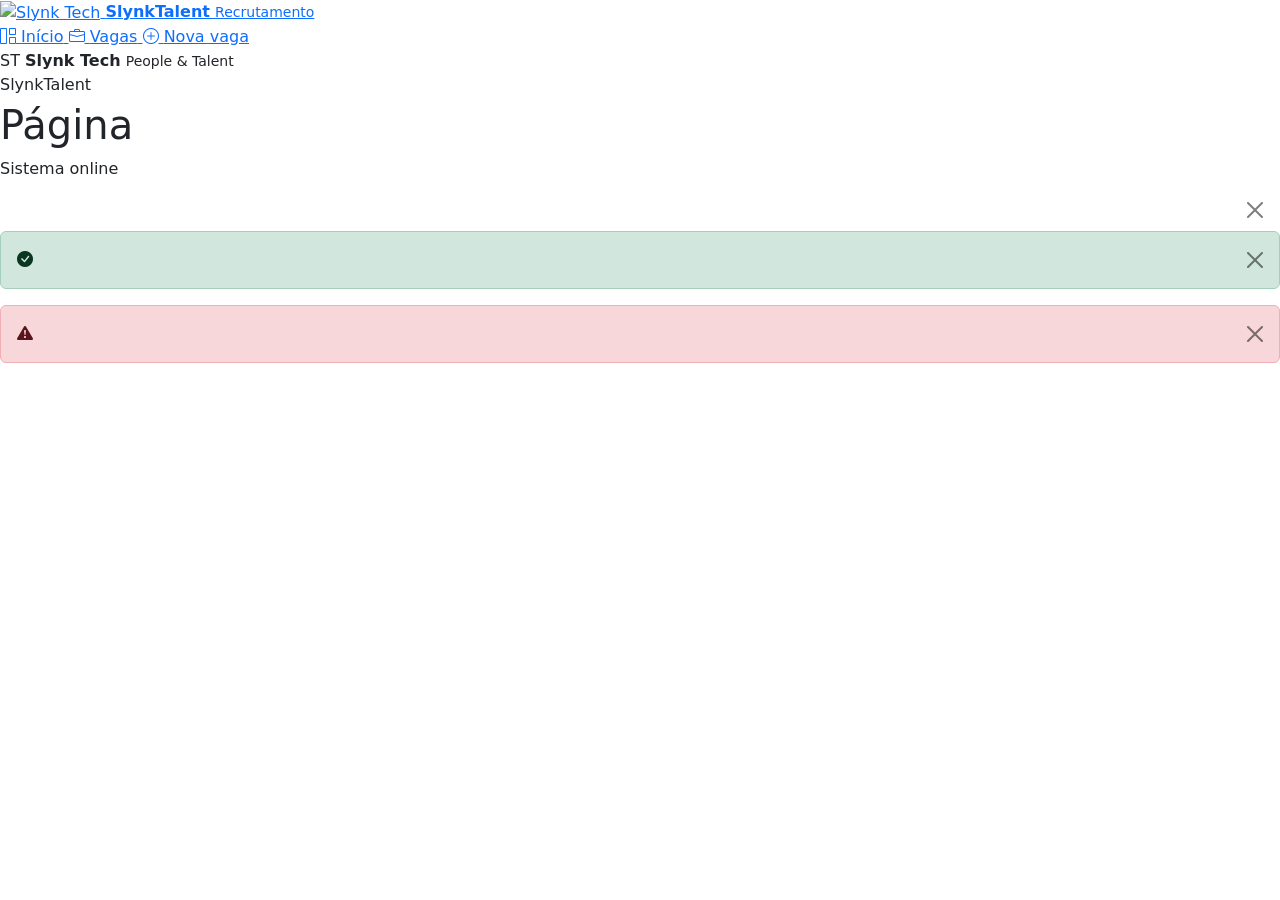
<file: src/main/resources/templates/fragments/layout.html>
<!DOCTYPE html>
<html lang="pt-BR" xmlns:th="http://www.thymeleaf.org">
<head th:fragment="head(title)">
    <meta charset="UTF-8">
    <meta name="viewport" content="width=device-width, initial-scale=1">
    <meta name="color-scheme" content="light">
    <title th:text="${title} + ' | SlynkTalent'">SlynkTalent</title>

    <link href="https://cdn.jsdelivr.net/npm/bootstrap@5.3.3/dist/css/bootstrap.min.css" rel="stylesheet">
    <link href="https://cdn.jsdelivr.net/npm/bootstrap-icons@1.11.3/font/bootstrap-icons.min.css" rel="stylesheet">
    <link rel="stylesheet" th:href="@{/css/theme.css}">
    <link rel="stylesheet" th:href="@{/css/base.css}">
    <link rel="stylesheet" th:href="@{/css/layout.css}">
    <link rel="stylesheet" th:href="@{/css/components.css}">
    <link rel="stylesheet" th:href="@{/css/tables.css}">
    <link rel="stylesheet" th:href="@{/css/details.css}">
    <link rel="stylesheet" th:href="@{/css/responsive.css}">
</head>
<body>

<aside class="app-sidebar" th:fragment="sidebar(active)">
    <a class="brand" th:href="@{/}">
        <span class="brand-logo-frame">
            <img th:src="@{/img/slynk-logo.jpeg}" alt="Slynk Tech">
        </span>
        <span class="brand-copy">
            <strong>SlynkTalent</strong>
            <small>Recrutamento</small>
        </span>
    </a>

    <nav class="sidebar-nav" aria-label="Navegação principal">
        <a th:href="@{/}" class="nav-link-app" th:classappend="${active == 'inicio'} ? ' active' : ''">
            <i class="bi bi-grid-1x2"></i>
            <span>Início</span>
        </a>

        <a th:href="@{/vagas}" class="nav-link-app" th:classappend="${active == 'vagas'} ? ' active' : ''">
            <i class="bi bi-briefcase"></i>
            <span>Vagas</span>
        </a>

        <a th:href="@{/cadastrarVaga}" class="nav-link-app" th:classappend="${active == 'cadastrar'} ? ' active' : ''">
            <i class="bi bi-plus-circle"></i>
            <span>Nova vaga</span>
        </a>
    </nav>

    <div class="sidebar-footer">
        <div class="sidebar-company">
            <span class="company-avatar">ST</span>
            <span>
                <strong>Slynk Tech</strong>
                <small>People & Talent</small>
            </span>
        </div>
    </div>
</aside>

<header class="app-topbar" th:fragment="topbar(title, subtitle)">
    <div>
        <button class="mobile-menu-button d-lg-none" type="button" data-mobile-menu aria-label="Abrir menu">
            <i class="bi bi-list"></i>
        </button>
        <p class="eyebrow mb-1">SlynkTalent</p>
        <h1 class="page-title" th:text="${title}">Página</h1>
        <p class="page-subtitle mb-0" th:if="${subtitle != null}" th:text="${subtitle}"></p>
    </div>

    <div class="topbar-actions">
        <span class="status-pill">
            <span class="status-dot"></span>
            Sistema online
        </span>
    </div>
</header>

<div th:fragment="flash" class="flash-area">
    <div th:if="${mensagem != null}" class="alert app-alert alert-dismissible fade show" role="alert"
         th:classappend="${#strings.startsWith(mensagem, 'Verifique')} ? ' alert-warning' : ' alert-success'">
        <i class="bi"
           th:classappend="${#strings.startsWith(mensagem, 'Verifique')} ? ' bi-exclamation-triangle-fill' : ' bi-check-circle-fill'"></i>
        <span th:text="${mensagem}"></span>
        <button type="button" class="btn-close" data-bs-dismiss="alert" aria-label="Fechar"></button>
    </div>

    <div th:if="${sucess != null}" class="alert app-alert alert-success alert-dismissible fade show" role="alert">
        <i class="bi bi-check-circle-fill"></i>
        <span th:text="${sucess}"></span>
        <button type="button" class="btn-close" data-bs-dismiss="alert" aria-label="Fechar"></button>
    </div>

    <div th:if="${mensagemErro != null}" class="alert app-alert alert-danger alert-dismissible fade show" role="alert">
        <i class="bi bi-exclamation-triangle-fill"></i>
        <span th:text="${mensagemErro}"></span>
        <button type="button" class="btn-close" data-bs-dismiss="alert" aria-label="Fechar"></button>
    </div>
</div>

<th:block th:fragment="scripts">
    <div class="mobile-backdrop" data-mobile-backdrop></div>
    <script src="https://cdn.jsdelivr.net/npm/bootstrap@5.3.3/dist/js/bootstrap.bundle.min.js"></script>
    <script th:src="@{/js/slynk.js}"></script>
</th:block>

</body>
</html>
</file>
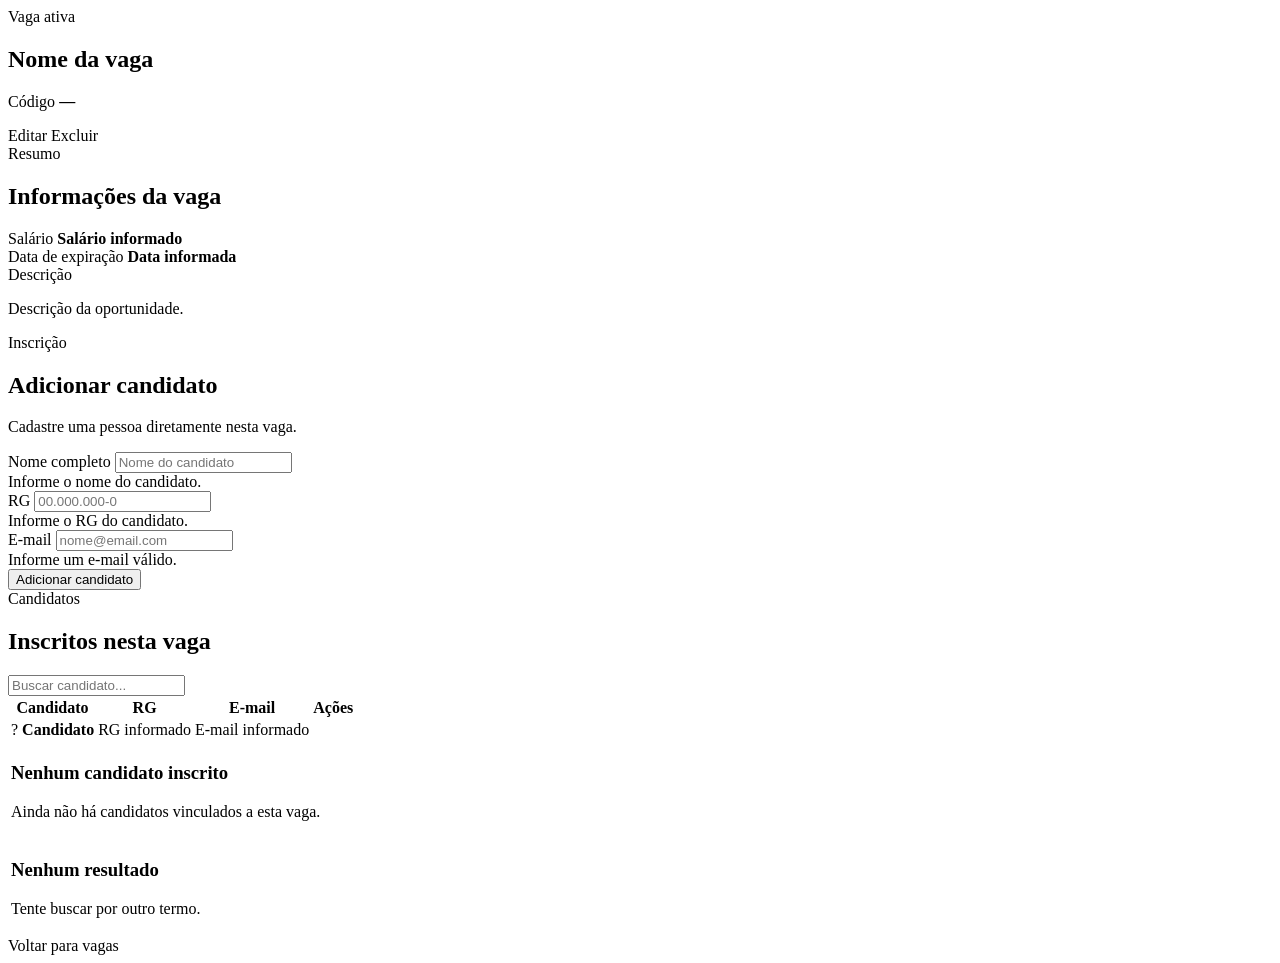
<file: src/main/resources/templates/vaga/detalhesVaga.html>
<!DOCTYPE html>
<html lang="pt-BR" xmlns:th="http://www.thymeleaf.org">
<head th:replace="~{fragments/layout :: head('Detalhes da vaga')}"></head>
<body>
<div class="app-shell">
    <aside th:replace="~{fragments/layout :: sidebar('vagas')}"></aside>

    <main class="app-main">
        <header th:replace="~{fragments/layout :: topbar('Detalhes da vaga', 'Visualize a oportunidade e os candidatos inscritos.')}"></header>

        <section class="content-container">
            <div th:replace="~{fragments/layout :: flash}"></div>

            <div class="details-header app-card">
                <div class="details-title">
                    <span class="job-avatar large"><i class="bi bi-briefcase-fill"></i></span>
                    <div>
                        <span class="section-kicker">Vaga ativa</span>
                        <h2 th:text="${vaga.nome}">Nome da vaga</h2>
                        <p class="mb-0">Código <strong th:text="${vaga.codigo}">—</strong></p>
                    </div>
                </div>

                <div class="details-actions">
                    <a th:href="@{/editar-vaga(codigo=${vaga.codigo})}" class="btn app-btn-secondary">
                        <i class="bi bi-pencil"></i> Editar
                    </a>
                    <a th:href="@{/deletarVaga(codigo=${vaga.codigo})}" class="btn app-btn-danger"
                       data-confirm-delete="Tem certeza que deseja excluir esta vaga?">
                        <i class="bi bi-trash3"></i> Excluir
                    </a>
                </div>
            </div>

            <div class="details-grid">
                <section class="app-card details-card">
                    <div class="card-heading compact">
                        <div>
                            <span class="section-kicker">Resumo</span>
                            <h2>Informações da vaga</h2>
                        </div>
                    </div>

                    <div class="info-grid">
                        <div class="info-item">
                            <span>Salário</span>
                            <strong th:text="${vaga.salario}">Salário informado</strong>
                        </div>
                        <div class="info-item">
                            <span>Data de expiração</span>
                            <strong th:text="${vaga.data}">Data informada</strong>
                        </div>
                        <div class="info-item full">
                            <span>Descrição</span>
                            <p th:text="${vaga.descricao}">Descrição da oportunidade.</p>
                        </div>
                    </div>
                </section>

                <section class="app-card candidate-form-card" aria-labelledby="candidate-form-title">
                    <div class="card-heading compact">
                        <div>
                            <span class="section-kicker">Inscrição</span>
                            <h2 id="candidate-form-title">Adicionar candidato</h2>
                            <p>Cadastre uma pessoa diretamente nesta vaga.</p>
                        </div>
                    </div>

                    <form th:action="@{/{codigo}(codigo=${vaga.codigo})}" method="post"
                          class="needs-validation" novalidate>
                        <div class="mb-3">
                            <label for="nomeCandidato" class="form-label">Nome completo</label>
                            <input id="nomeCandidato" name="nomeCandidato" class="form-control app-input"
                                   type="text" placeholder="Nome do candidato" autocomplete="name" required>
                            <div class="invalid-feedback">Informe o nome do candidato.</div>
                        </div>

                        <div class="mb-3">
                            <label for="rg" class="form-label">RG</label>
                            <input id="rg" name="rg" class="form-control app-input"
                                   type="text" placeholder="00.000.000-0" autocomplete="off" required>
                            <div class="invalid-feedback">Informe o RG do candidato.</div>
                        </div>

                        <div class="mb-4">
                            <label for="email" class="form-label">E-mail</label>
                            <input id="email" name="email" class="form-control app-input"
                                   type="email" placeholder="nome@email.com" autocomplete="email" required>
                            <div class="invalid-feedback">Informe um e-mail válido.</div>
                        </div>

                        <button type="submit" class="btn app-btn-primary w-100">
                            <i class="bi bi-person-plus"></i>
                            Adicionar candidato
                        </button>
                    </form>
                </section>
            </div>

            <section class="app-card table-card mt-4">
                <div class="table-toolbar">
                    <div>
                        <span class="section-kicker">Candidatos</span>
                        <h2 class="section-title small-title">Inscritos nesta vaga</h2>
                    </div>
                    <div class="search-box">
                        <i class="bi bi-search"></i>
                        <input type="search" placeholder="Buscar candidato..." aria-label="Buscar candidato" data-table-search>
                    </div>
                </div>

                <div class="table-responsive">
                    <table class="table app-table align-middle mb-0" data-search-table>
                        <thead>
                        <tr>
                            <th>Candidato</th>
                            <th>RG</th>
                            <th>E-mail</th>
                            <th class="text-end">Ações</th>
                        </tr>
                        </thead>
                        <tbody>
                        <tr th:each="candidato : ${candidatos}">
                            <td>
                                <div class="candidate-cell">
                                    <span class="candidate-avatar"
                                          th:text="${#strings.isEmpty(candidato.nomeCandidato) ? '?' : #strings.substring(candidato.nomeCandidato, 0, 1)}">?</span>
                                    <strong th:text="${candidato.nomeCandidato}">Candidato</strong>
                                </div>
                            </td>
                            <td th:text="${candidato.rg}">RG informado</td>
                            <td>
                                <a class="email-link" th:href="'mailto:' + ${candidato.email}"
                                   th:text="${candidato.email}">E-mail informado</a>
                            </td>
                            <td>
                                <div class="table-actions">
                                    <a class="btn btn-sm action-btn danger"
                                       th:href="@{/deletarCandidato(rg=${candidato.rg})}"
                                       data-confirm-delete="Remover este candidato da vaga?"
                                       title="Remover candidato" aria-label="Remover candidato">
                                        <i class="bi bi-trash3"></i>
                                    </a>
                                </div>
                            </td>
                        </tr>

                        <tr th:if="${candidatos == null || #lists.isEmpty(candidatos)}">
                            <td colspan="4">
                                <div class="empty-state compact">
                                    <span class="empty-icon"><i class="bi bi-people"></i></span>
                                    <h3>Nenhum candidato inscrito</h3>
                                    <p>Ainda não há candidatos vinculados a esta vaga.</p>
                                </div>
                            </td>
                        </tr>

                        <tr class="d-none" data-search-empty>
                            <td colspan="4">
                                <div class="empty-state compact">
                                    <span class="empty-icon"><i class="bi bi-search"></i></span>
                                    <h3>Nenhum resultado</h3>
                                    <p>Tente buscar por outro termo.</p>
                                </div>
                            </td>
                        </tr>
                        </tbody>
                    </table>
                </div>
            </section>

            <div class="mt-4">
                <a th:href="@{/vagas}" class="text-link">
                    <i class="bi bi-arrow-left"></i>
                    Voltar para vagas
                </a>
            </div>
        </section>
    </main>
</div>

<th:block th:replace="~{fragments/layout :: scripts}"></th:block>
</body>
</html>
</file>
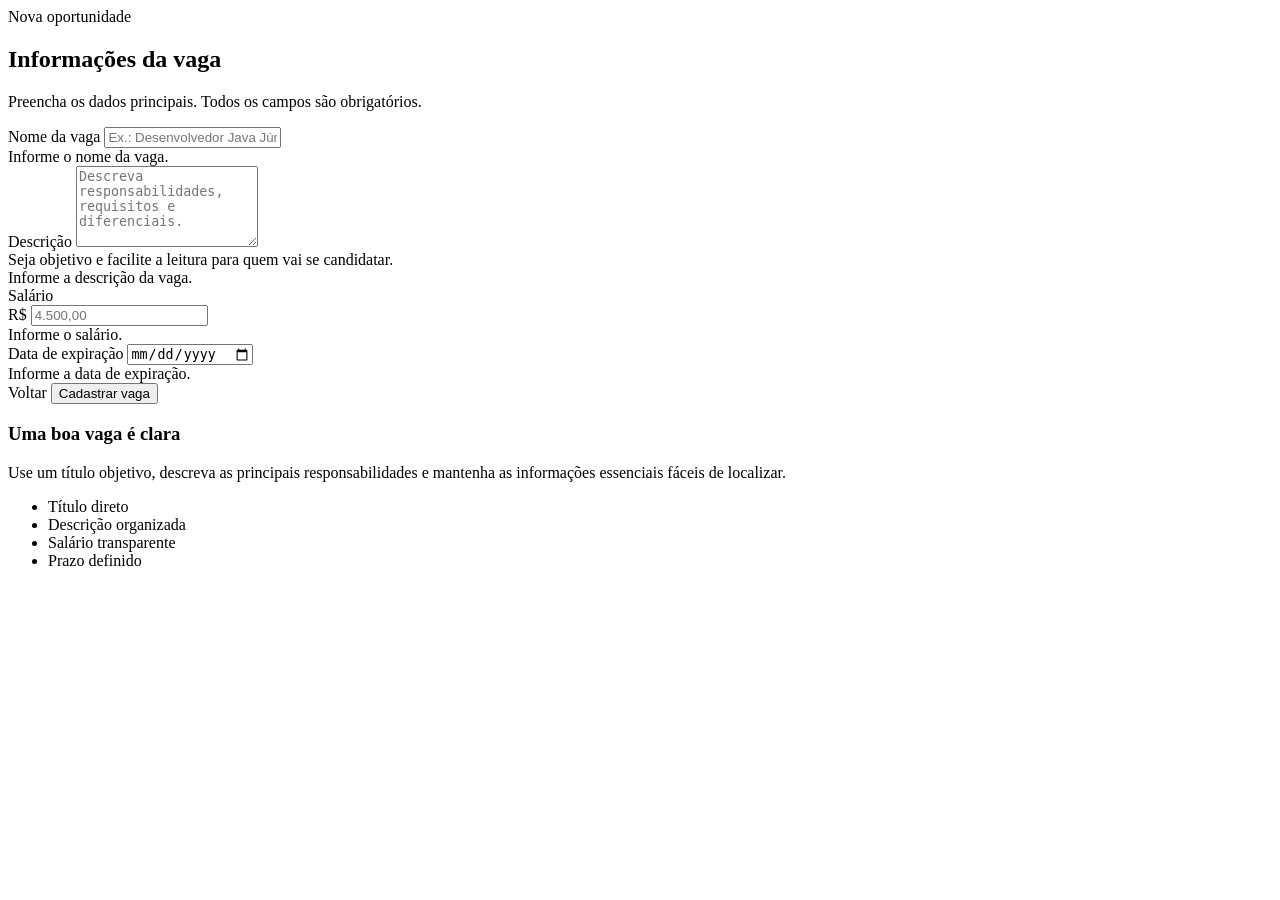
<file: src/main/resources/templates/vaga/formVaga.html>
<!DOCTYPE html>
<html lang="pt-BR" xmlns:th="http://www.thymeleaf.org">
<head th:replace="~{fragments/layout :: head('Cadastrar vaga')}"></head>
<body>
<div class="app-shell">
    <aside th:replace="~{fragments/layout :: sidebar('cadastrar')}"></aside>

    <main class="app-main">
        <header th:replace="~{fragments/layout :: topbar('Cadastrar vaga', 'Publique uma nova oportunidade para o time de recrutamento.')}"></header>

        <section class="content-container">
            <div th:replace="~{fragments/layout :: flash}"></div>

            <div class="content-grid form-page-grid">
                <section class="app-card form-card">
                    <div class="card-heading">
                        <div>
                            <span class="section-kicker">Nova oportunidade</span>
                            <h2>Informações da vaga</h2>
                            <p>Preencha os dados principais. Todos os campos são obrigatórios.</p>
                        </div>
                        <span class="icon-badge"><i class="bi bi-briefcase-fill"></i></span>
                    </div>

                    <form th:action="@{/cadastrarVaga}" method="post" class="needs-validation" novalidate>
                        <div class="row g-4">
                            <div class="col-12">
                                <label for="nome" class="form-label">Nome da vaga</label>
                                <input id="nome" name="nome" type="text" class="form-control app-input"
                                       placeholder="Ex.: Desenvolvedor Java Júnior" required maxlength="120">
                                <div class="invalid-feedback">Informe o nome da vaga.</div>
                            </div>

                            <div class="col-12">
                                <label for="descricao" class="form-label">Descrição</label>
                                <textarea id="descricao" name="descricao" class="form-control app-input"
                                          rows="5" placeholder="Descreva responsabilidades, requisitos e diferenciais."
                                          required></textarea>
                                <div class="form-hint">Seja objetivo e facilite a leitura para quem vai se candidatar.</div>
                                <div class="invalid-feedback">Informe a descrição da vaga.</div>
                            </div>

                            <div class="col-md-6">
                                <label for="salario" class="form-label">Salário</label>
                                <div class="input-group app-input-group">
                                    <span class="input-group-text">R$</span>
                                    <input id="salario" name="salario" type="text" class="form-control app-input"
                                           placeholder="4.500,00" required inputmode="decimal">
                                </div>
                                <div class="invalid-feedback">Informe o salário.</div>
                            </div>

                            <div class="col-md-6">
                                <label for="data" class="form-label">Data de expiração</label>
                                <input id="data" name="data" type="date" class="form-control app-input" required>
                                <div class="invalid-feedback">Informe a data de expiração.</div>
                            </div>
                        </div>

                        <div class="form-actions">
                            <a th:href="@{/vagas}" class="btn btn-light app-btn-secondary">
                                <i class="bi bi-arrow-left"></i>
                                Voltar
                            </a>

                            <button type="submit" class="btn app-btn-primary">
                                <i class="bi bi-check2-circle"></i>
                                Cadastrar vaga
                            </button>
                        </div>
                    </form>
                </section>

                <aside class="app-card helper-card">
                    <div class="helper-illustration">
                        <i class="bi bi-stars"></i>
                    </div>
                    <h3>Uma boa vaga é clara</h3>
                    <p>Use um título objetivo, descreva as principais responsabilidades e mantenha as informações essenciais fáceis de localizar.</p>

                    <ul class="helper-list">
                        <li><i class="bi bi-check2"></i> Título direto</li>
                        <li><i class="bi bi-check2"></i> Descrição organizada</li>
                        <li><i class="bi bi-check2"></i> Salário transparente</li>
                        <li><i class="bi bi-check2"></i> Prazo definido</li>
                    </ul>
                </aside>
            </div>
        </section>
    </main>
</div>

<th:block th:replace="~{fragments/layout :: scripts}"></th:block>
</body>
</html>
</file>
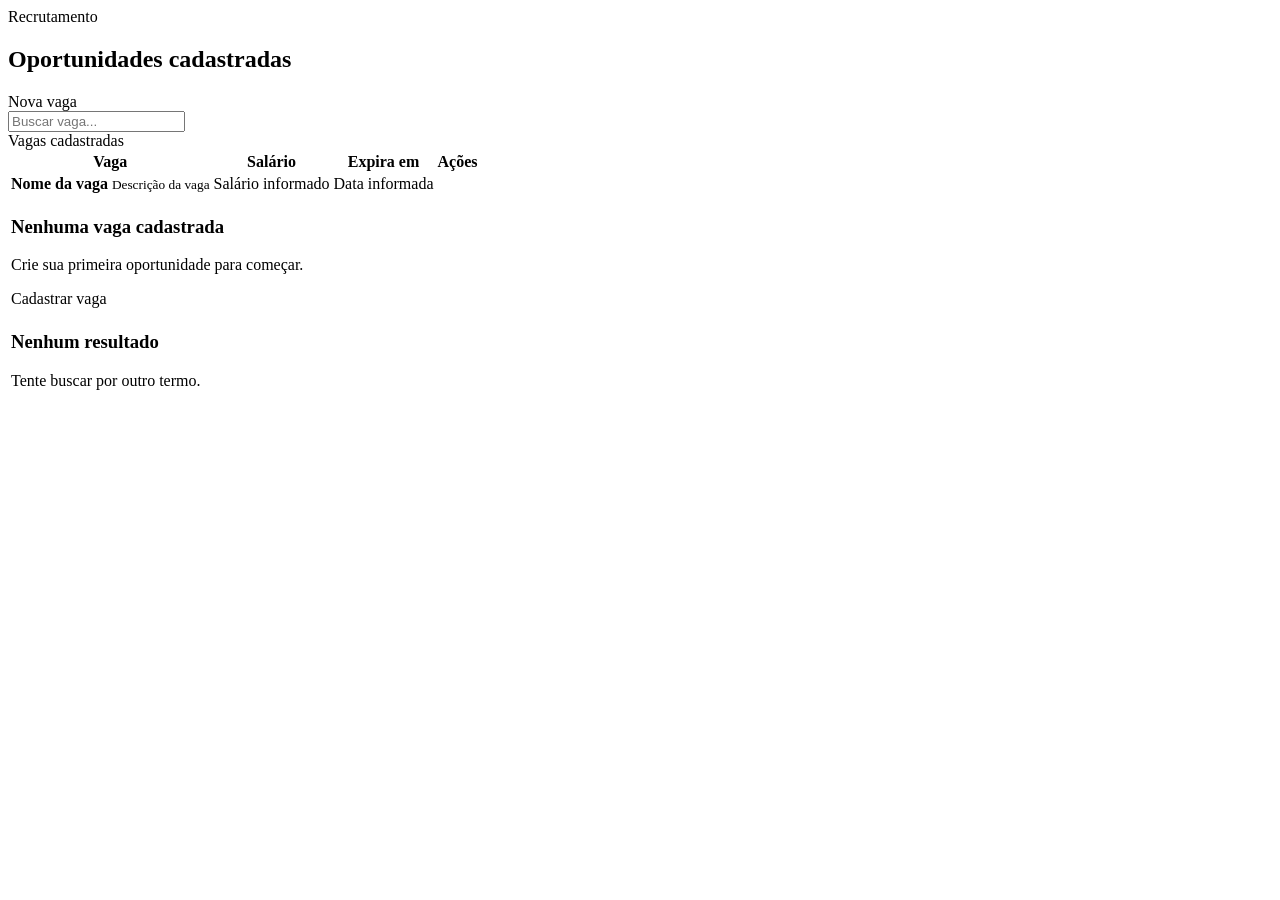
<file: src/main/resources/templates/vaga/listaVagas.html>
<!DOCTYPE html>
<html lang="pt-BR" xmlns:th="http://www.thymeleaf.org">
<head th:replace="~{fragments/layout :: head('Vagas')}"></head>
<body>
<div class="app-shell">
    <aside th:replace="~{fragments/layout :: sidebar('vagas')}"></aside>

    <main class="app-main">
        <header th:replace="~{fragments/layout :: topbar('Vagas', 'Acompanhe e gerencie as oportunidades cadastradas.')}"></header>

        <section class="content-container">
            <div th:replace="~{fragments/layout :: flash}"></div>

            <div class="page-toolbar">
                <div>
                    <span class="section-kicker">Recrutamento</span>
                    <h2 class="section-title">Oportunidades cadastradas</h2>
                </div>

                <a th:href="@{/cadastrarVaga}" class="btn app-btn-primary">
                    <i class="bi bi-plus-lg"></i>
                    Nova vaga
                </a>
            </div>

            <section class="app-card table-card">
                <div class="table-toolbar">
                    <div class="search-box">
                        <i class="bi bi-search"></i>
                        <input type="search" placeholder="Buscar vaga..." aria-label="Buscar vaga" data-table-search>
                    </div>
                    <span class="record-count"><i class="bi bi-briefcase"></i> Vagas cadastradas</span>
                </div>

                <div class="table-responsive">
                    <table class="table app-table align-middle mb-0" data-search-table>
                        <thead>
                        <tr>
                            <th>Vaga</th>
                            <th>Salário</th>
                            <th>Expira em</th>
                            <th class="text-end">Ações</th>
                        </tr>
                        </thead>
                        <tbody>
                        <tr th:each="vaga : ${vagas}">
                            <td>
                                <div class="job-cell">
                                    <span class="job-avatar"><i class="bi bi-briefcase-fill"></i></span>
                                    <div>
                                        <strong th:text="${vaga.nome}">Nome da vaga</strong>
                                        <small th:text="${vaga.descricao}">Descrição da vaga</small>
                                    </div>
                                </div>
                            </td>
                            <td>
                                <span class="salary-pill" th:text="${vaga.salario}">Salário informado</span>
                            </td>
                            <td th:text="${vaga.data}">Data informada</td>
                            <td>
                                <div class="table-actions">
                                    <a class="btn btn-sm action-btn"
                                       th:href="@{/{codigo}(codigo=${vaga.codigo})}"
                                       title="Ver detalhes" aria-label="Ver detalhes">
                                        <i class="bi bi-eye"></i>
                                    </a>
                                    <a class="btn btn-sm action-btn"
                                       th:href="@{/editar-vaga(codigo=${vaga.codigo})}"
                                       title="Editar vaga" aria-label="Editar vaga">
                                        <i class="bi bi-pencil"></i>
                                    </a>
                                    <a class="btn btn-sm action-btn danger"
                                       th:href="@{/deletarVaga(codigo=${vaga.codigo})}"
                                       data-confirm-delete="Tem certeza que deseja excluir esta vaga? Os candidatos vinculados também podem ser removidos."
                                       title="Excluir vaga" aria-label="Excluir vaga">
                                        <i class="bi bi-trash3"></i>
                                    </a>
                                </div>
                            </td>
                        </tr>

                        <tr th:if="${vagas == null || #lists.isEmpty(vagas)}">
                            <td colspan="4">
                                <div class="empty-state">
                                    <span class="empty-icon"><i class="bi bi-briefcase"></i></span>
                                    <h3>Nenhuma vaga cadastrada</h3>
                                    <p>Crie sua primeira oportunidade para começar.</p>
                                    <a th:href="@{/cadastrarVaga}" class="btn app-btn-primary">Cadastrar vaga</a>
                                </div>
                            </td>
                        </tr>

                        <tr class="d-none" data-search-empty>
                            <td colspan="4">
                                <div class="empty-state compact">
                                    <span class="empty-icon"><i class="bi bi-search"></i></span>
                                    <h3>Nenhum resultado</h3>
                                    <p>Tente buscar por outro termo.</p>
                                </div>
                            </td>
                        </tr>
                        </tbody>
                    </table>
                </div>
            </section>
        </section>
    </main>
</div>

<th:block th:replace="~{fragments/layout :: scripts}"></th:block>
</body>
</html>
</file>
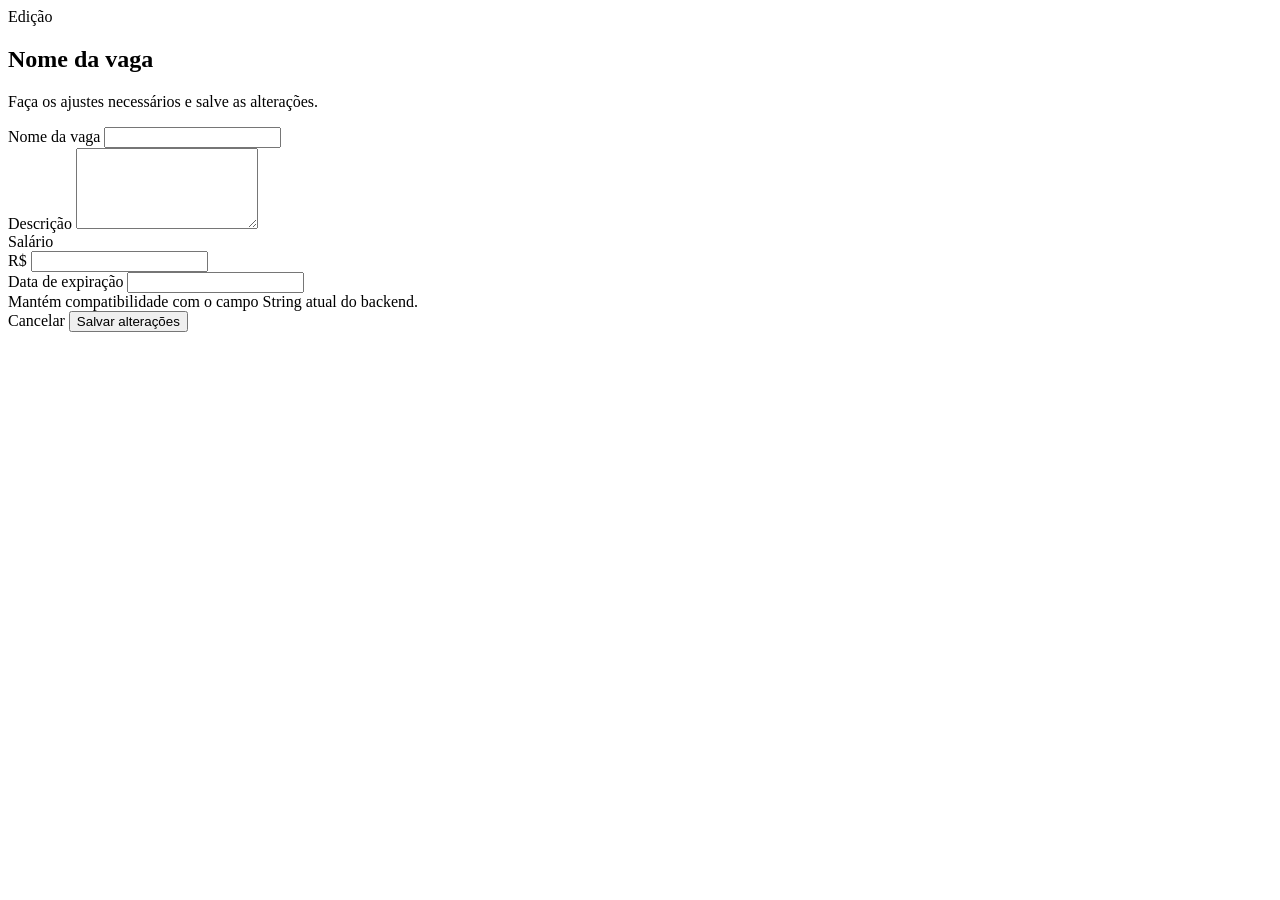
<file: src/main/resources/templates/vaga/update-Vaga.html>
<!DOCTYPE html>
<html lang="pt-BR" xmlns:th="http://www.thymeleaf.org">
<head th:replace="~{fragments/layout :: head('Editar vaga')}"></head>
<body>
<div class="app-shell">
    <aside th:replace="~{fragments/layout :: sidebar('vagas')}"></aside>

    <main class="app-main">
        <header th:replace="~{fragments/layout :: topbar('Editar vaga', 'Atualize as informações da oportunidade selecionada.')}"></header>

        <section class="content-container">
            <div th:replace="~{fragments/layout :: flash}"></div>

            <section class="app-card form-card single-form-card">
                <div class="card-heading">
                    <div>
                        <span class="section-kicker">Edição</span>
                        <h2 th:text="${vaga.nome}">Nome da vaga</h2>
                        <p>Faça os ajustes necessários e salve as alterações.</p>
                    </div>
                    <span class="icon-badge"><i class="bi bi-pencil-square"></i></span>
                </div>

                <form th:action="@{/editar-vaga}" method="post" class="needs-validation" novalidate>
                    <input type="hidden" name="codigo" th:value="${vaga.codigo}">

                    <div class="row g-4">
                        <div class="col-12">
                            <label for="nome" class="form-label">Nome da vaga</label>
                            <input id="nome" name="nome" type="text" class="form-control app-input"
                                   th:value="${vaga.nome}" required maxlength="120">
                        </div>

                        <div class="col-12">
                            <label for="descricao" class="form-label">Descrição</label>
                            <textarea id="descricao" name="descricao" class="form-control app-input"
                                      rows="5" required th:text="${vaga.descricao}"></textarea>
                        </div>

                        <div class="col-md-6">
                            <label for="salario" class="form-label">Salário</label>
                            <div class="input-group app-input-group">
                                <span class="input-group-text">R$</span>
                                <input id="salario" name="salario" type="text" class="form-control app-input"
                                       th:value="${vaga.salario}" required>
                            </div>
                        </div>

                        <div class="col-md-6">
                            <label for="data" class="form-label">Data de expiração</label>
                            <input id="data" name="data" type="text" class="form-control app-input"
                                   th:value="${vaga.data}" required>
                            <div class="form-hint">Mantém compatibilidade com o campo String atual do backend.</div>
                        </div>
                    </div>

                    <div class="form-actions">
                        <a th:href="@{/{codigo}(codigo=${vaga.codigo})}" class="btn btn-light app-btn-secondary">
                            Cancelar
                        </a>
                        <button type="submit" class="btn app-btn-primary">
                            <i class="bi bi-check2-circle"></i>
                            Salvar alterações
                        </button>
                    </div>
                </form>
            </section>
        </section>
    </main>
</div>

<th:block th:replace="~{fragments/layout :: scripts}"></th:block>
</body>
</html>
</file>
